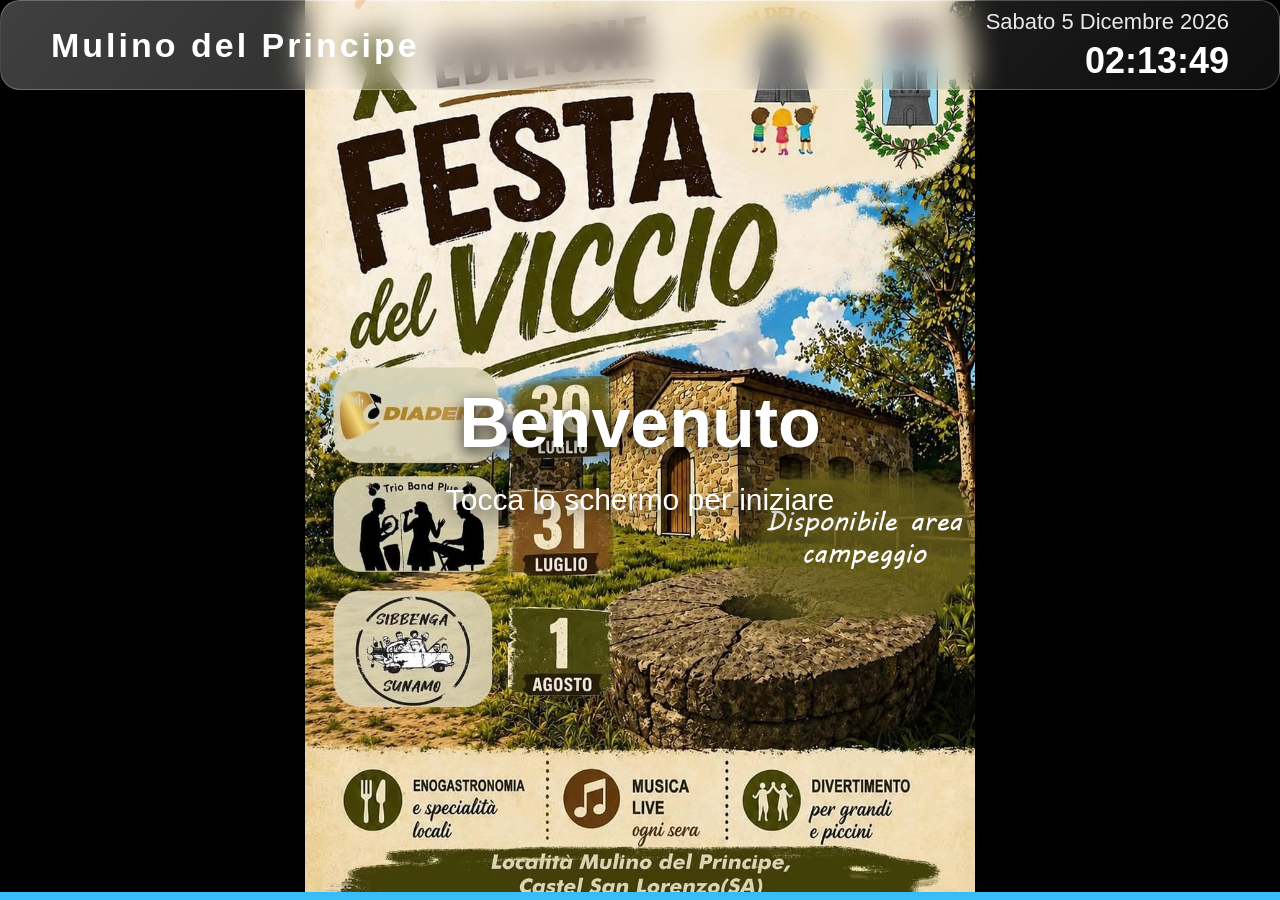
<file: index.html>
<!DOCTYPE html>
<html lang="it">

<head>

<meta charset="UTF-8">
<meta name="viewport" content="width=device-width, initial-scale=1.0">

<title>Welcome Screen</title>

<link rel="stylesheet" href="css/style.css">

</head>

<body>

<div id="app">

    <!-- HEADER -->

    <header>

        <div class="logo">

            Mulino del Principe

        </div>

        <div class="header-right">

            <div id="date"></div>

            <div id="clock"></div>

        </div>

    </header>


    <!-- CAROSELLO -->

    <div id="carousel">

        <div id="slideContainer"></div>

    </div>


    <!-- OVERLAY -->

    <div class="overlay">

        <h1>Benvenuto</h1>

        <p>Tocca lo schermo per iniziare</p>

    </div>


    <!-- AREA TOUCH -->

    <div id="touchArea"></div>


    <!-- PROGRESS BAR -->

    <div id="progressBar">

        <div id="progress"></div>

    </div>

</div>

<script src="js/main.js"></script>

</body>

</html>
</file>
<file: css/style.css>
/* ==========================
   RESET
========================== */

*{
    margin:0;
    padding:0;
    box-sizing:border-box;
}

html,
body{

    width:100%;
    height:100%;

    overflow:hidden;

    font-family:Arial, Helvetica, sans-serif;

    background:#000;

    color:#fff;

}


/* ==========================
   CONTENITORE
========================== */

#app{

    position:relative;

    width:100vw;
    height:100vh;

    overflow:hidden;

}


/* ==========================
   HEADER
========================== */

header{

    position:absolute;

    top:0;
    left:0;

    width:100%;
    height:90px;

    padding:0 50px;

    display:flex;

    justify-content:space-between;

    align-items:center;

    z-index:50;

	background:rgba(255,255,255,0.12);
	backdrop-filter:blur(15px);
	-webkit-backdrop-filter:blur(15px);
	border:1px solid rgba(255,255,255,0.25);
	border-radius:20px;
	box-shadow: 0 8px 32px rgba (0,0,0,0.25);
    background:linear-gradient(135deg,
				rgba(255,255,255,.25),
				rgba(255,255,255,.05));

}

.logo{

    font-size:34px;

    font-weight:bold;

    letter-spacing:3px;

}

.header-right{

    text-align:right;

}

#date{

    font-size:22px;

    opacity:.9;

}

#clock{

    margin-top:5px;

    font-size:36px;

    font-weight:bold;

}


/* ==========================
   CAROSELLO
========================== */

#carousel{

    position:absolute;

    width:100%;
    height:100%;

    overflow:hidden;

}

#slideContainer{

    position:relative;

    width:100%;
    height:100%;

}

.slide{

    position:absolute;

    width:100%;
    height:100%;

    opacity:0;

    transition:opacity 1.2s ease;

}

.slide.active{

    opacity:1;
	display:flex;
	justify-content:center;
}

.slide img{

    width:auto;
	height:auto;
	max-width:100%;
    object-fit:contain;

}

.slide video{

    width:100%;

    height:100%;

    object-fit:cover;

}


/* ==========================
   OVERLAY
========================== */

.overlay{

    position:absolute;

    left:50%;

    top:50%;

    transform:translate(-50%,-50%);

    text-align:center;

    z-index:20;

    pointer-events:none;

    text-shadow:0 5px 15px rgba(0,0,0,.8);

}

.overlay h1{

    font-size:70px;

    margin-bottom:20px;

}

.overlay p{

    font-size:30px;

    animation:pulse 2s infinite;

}


/* ==========================
   AREA TOUCH
========================== */

#touchArea{

    position:absolute;

    left:50%;

    top:50%;

    width:50%;

    height:50%;

    transform:translate(-50%,-50%);

    z-index:40;

    cursor:pointer;

}


/* ==========================
   PROGRESS BAR
========================== */

#progressBar{

    position:absolute;

    bottom:0;

    left:0;

    width:100%;

    height:8px;

    background:rgba(255,255,255,.15);

    z-index:100;

}

#progress{

    width:0;

    height:100%;

    background:#38bdf8;

}


/* ==========================
   ANIMAZIONI
========================== */

@keyframes pulse{

    0%{

        transform:scale(1);

        opacity:1;

    }

    50%{

        transform:scale(1.08);

        opacity:.65;

    }

    100%{

        transform:scale(1);

        opacity:1;

    }

}


/* ==========================
   RESPONSIVE
========================== */

@media(max-width:900px){

header{

    padding:25px;

    height:80px;

}

.logo{

    font-size:24px;

}

#clock{

    font-size:28px;

}

#date{

    font-size:18px;

}

.overlay h1{

    font-size:44px;

}

.overlay p{

    font-size:22px;

}

}

@media(max-width:600px){

.logo{

    font-size:20px;

}

#clock{

    font-size:22px;

}

#date{

    font-size:16px;

}

.overlay h1{

    font-size:34px;

}

.overlay p{

    font-size:18px;

}

}
#prevBtn,
#nextBtn{

    position:absolute;

    top:50%;

    transform:translateY(-50%);

    width:70px;

    height:70px;

    border:none;

    border-radius:50%;

    font-size:40px;

    cursor:pointer;

    background:rgba(0,0,0,.5);

    color:white;

    z-index:100;

}

#prevBtn{
    left:20px;
}

#nextBtn{
    right:20px;
}
.swiper{

    width:100vw;
    
    height:calc(100vh - 90px);
	margin-top:90px;

}


.swiper-slide{

    width:100%;
    height:100%;
	display:flex;
	justify-content:center;
	align-items:center;
	background:#000;
}


.swiper-slide img,
.swiper-slide video{
	max-width:100%;
    max-height:100%;
	width:auto;
	
    height:auto;
	object-position:center center;
    object-fit:contain;

}
.header-left{

    display:flex;

    align-items:center;

    gap:25px;

}


#backButton{

    padding:12px 25px;

    border:none;

    border-radius:30px;

    background:rgba(255,255,255,.15);

    color:white;

    font-size:20px;

    cursor:pointer;

    backdrop-filter:blur(5px);

    transition:.3s;

}


#backButton:hover{

    background:rgba(255,255,255,.35);

}


#backButton:active{

    transform:scale(.95);

}
</file>
